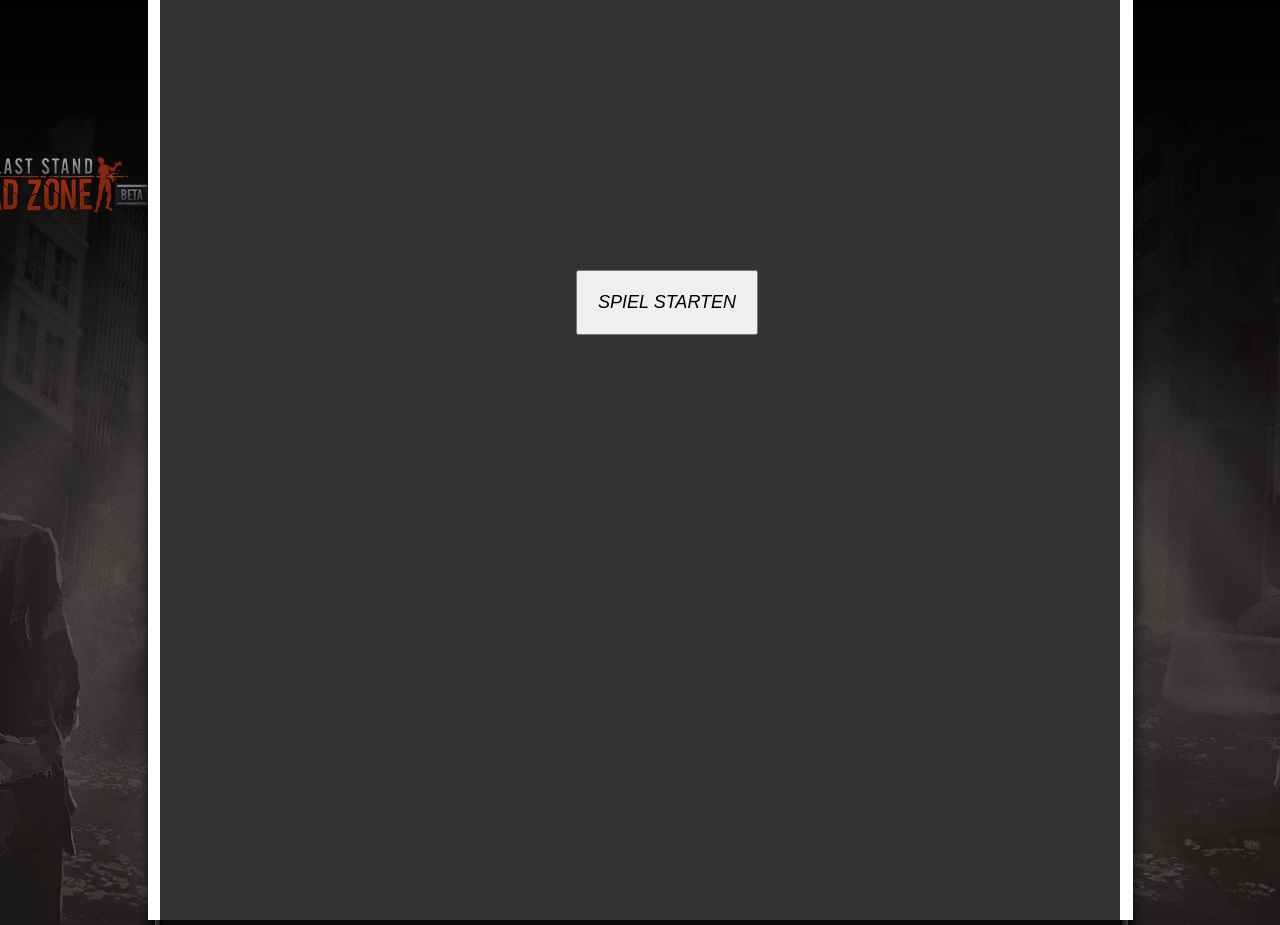
<file: index.html>
<!DOCTYPE html>
<html id="html-wrapper" lang="de-DE">
  <head>
    <meta charset="UTF-8">
    <meta name="viewport" content="width=device-width, initial-scale=1.0">
    <base target="_blank">
    <title>DeadEnd MMO</title>
    <meta name="description" content="Zombie Survival MMO">
    <meta name="keywords" content="Apocalyptic, Survival, MMO, Classic, Crafting, Looting, Build">
    <meta name="author" content="stuck1a">
    <link rel="icon" type="image/png" href="assets/gfx/favicon/favicon_60x60-32.png"/>
    <link rel="stylesheet" href="src/css/global.css" />
  </head>
  <body id="body-wrapper">
    <div id="content">
      <section id="container">
        <div id="wrapper">
          <button id="startBtn" onclick="initGame(this);">SPIEL STARTEN</button>
          <iframe id="stage" width="960" height="920" scrolling="no" allow="autoplay fullscreen" frameborder="0"></iframe>
        </div> 
      </section>
    </div>
    <script type="application/javascript">
      function initGame(btn) {
        let gameFrame = document.getElementById('stage');
        if (gameFrame) {
          gameFrame.setAttribute('src', 'game.html');
          gameFrame.style.visibility = 'visible';
        }
        btn.remove();
      }
    </script>
  </body>
</html>
</file>
<file: src/css/global.css>
@charset "UTF-8";

html#html-wrapper {
  height: 100%;
  font-size: 100%;
  -webkit-text-size-adjust: 100%;
  -ms-text-size-adjust: 100%;
}

body#body-wrapper {
  font-family: helvetica neue, arial, sans-serif;
  background: url("/assets/gfx/hud/wrapper-bg.jpg") no-repeat center top;
  -webkit-font-smoothing: antialiased;
  -moz-osx-font-smoothing: grayscale;
  height: 100%;
  margin: 0;
  font-size: 14px;
  line-height: 20px;
  color: #333;
}

div#content {
  width: 953px;
  background: #fff;
  border: 0;
  padding: 0 16px;
  margin-right: auto;
  margin-left: auto;
}

div#content:before {
  display: table;
  line-height: 0;
  content: "";
}

div#content:after {
  clear: both;
  display: table;
  line-height: 0;
  content: "";
}

section#container {
  z-index: 999;
  position: relative;
  display: block;
}

div#wrapper {
  height: 920px;
  width: 960px;
  position: relative;
  -webkit-transition: height 1s;
  -moz-transition: height 1s;
  -ms-transition: height 1s;
  -o-transition: height 1s;
  transition: height 1s;
  margin-left: -4px;
  z-index: 3;
}

iframe#stage {
  border: none;
  background-color: #333;
}

#startBtn {
  position: fixed;
  top: 30%;
  left: 45%;
  padding: 20px;
  font-size: large;
  font-style: italic;
}
</file>
